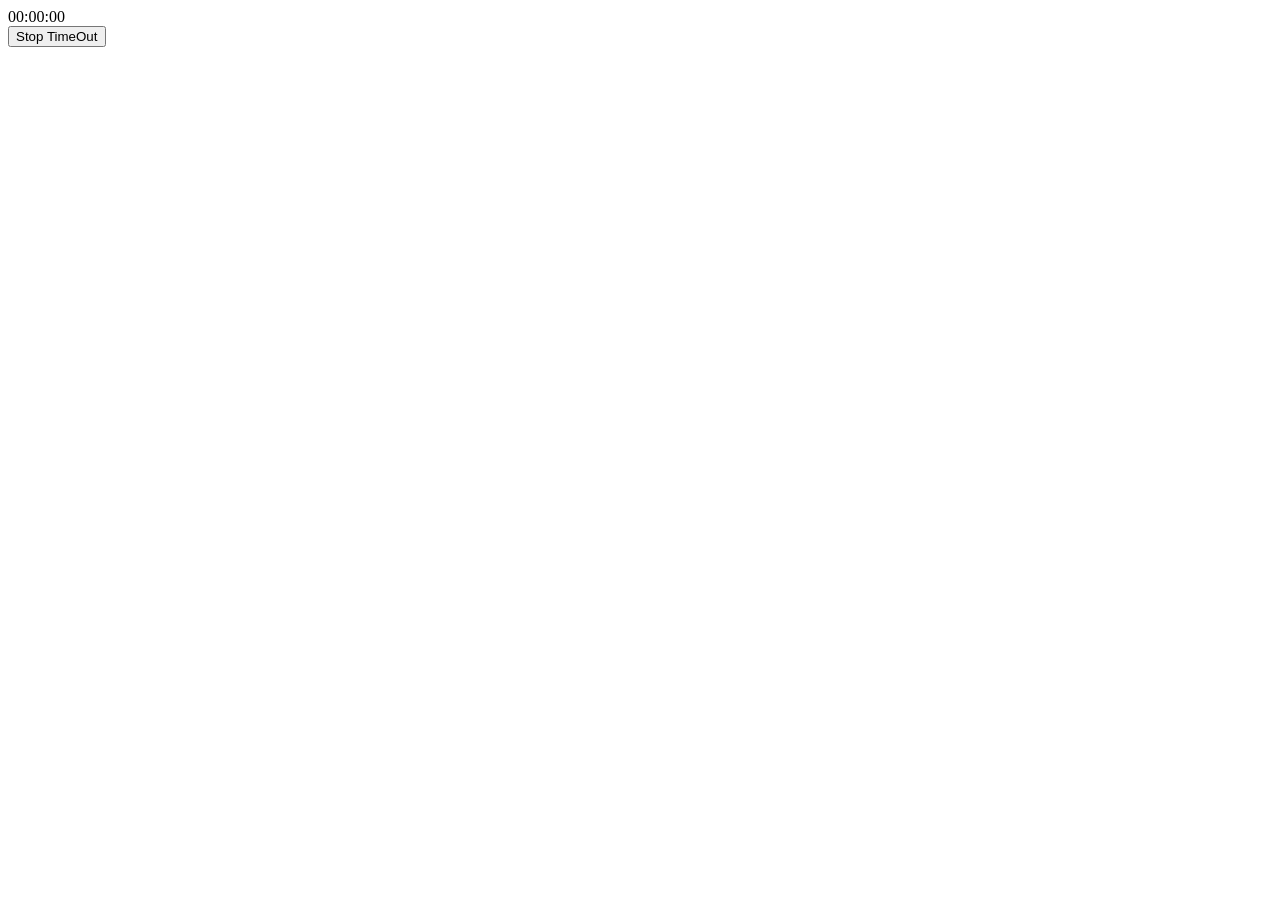
<file: week-4/Day_1/index.html>
<!DOCTYPE html>
<html lang="en">
  <head>
    <meta charset="UTF-8" />
    <meta name="viewport" content="width=device-width, initial-scale=1.0" />
    <title>Event Loop</title>
  </head>
  <body>
    <div id="clock">00:00:00</div>
    <button onclick="stop()">Stop TimeOut</button>
    <script>
      // console.log("Order Placed");
      // setTimeout(() => console.log("Preparing Order"), 0);
      // Promise.resolve().then(() => console.log("Order Confirmed"));
      // console.log("Order Completed");
      // console.log('first')
      // setTimeout(() => {
      //   console.log("timeout");
      // },100);
      // for(let i=0;i<1000000;i++){

      // }
      // console.log("second");
      // console.log("second");
      // console.log("second");
      // console.log("second");
      // console.log("second");
      // console.log("second");
      // console.log("second");

      // setTime single time execute ;
      // setTimeout(callback,time)
      // function greet() {
      //   console.log("Hello aaryan");
      // }
      // // setTimeout(callback,time)
      // let timer = setTimeout(function () {
      //   console.log("Hello Aranav");
      // }, 5000);
      // function stop() {
      //   clearTimeout(timer);
      // }

      // let condition = setTimeout(() => {
      //   console.log("Hello Manan");
      // }, 2000);
      // let isComing = false;
      // if (isComing == false) {
      //   console.log("Timer Clear")
      //   clearTimeout(condition);
      // }

      // setInterval repeatedly execute
      // let count = 0;
      // let timer = setInterval(() => {
      //   count++;
      //   if (count == 10) {
      //     clearInterval(timer);
      //   }
      //   console.log("Hello Arnav", count);
      // }, 1000);

      // setInterval(() => {
      //   const date = new Date();
      //   console.log(date.getHours(), date.getMinutes(), date.getSeconds());
      // }, 1000);
      // let time = 5;

      setInterval(() => {
        const date = new Date();
        const hours = String(date.getHours()).padStart(2, "0"); // Get hours (0-23)
        const minutes = String(date.getMinutes()).padStart(2, "0"); // Get minutes (0-59)
        const seconds = String(date.getSeconds()).padStart(2, "0");

        let timeSting = `${hours}:${minutes}:${seconds}`;
        document.getElementById("clock").innerHTML = timeSting;
      }, 1000);
      // console.log(date.getSeconds());
      // console.log(String(date.getSeconds()).padStart(2, "0"));
    </script>
  </body>
</html>
</file>
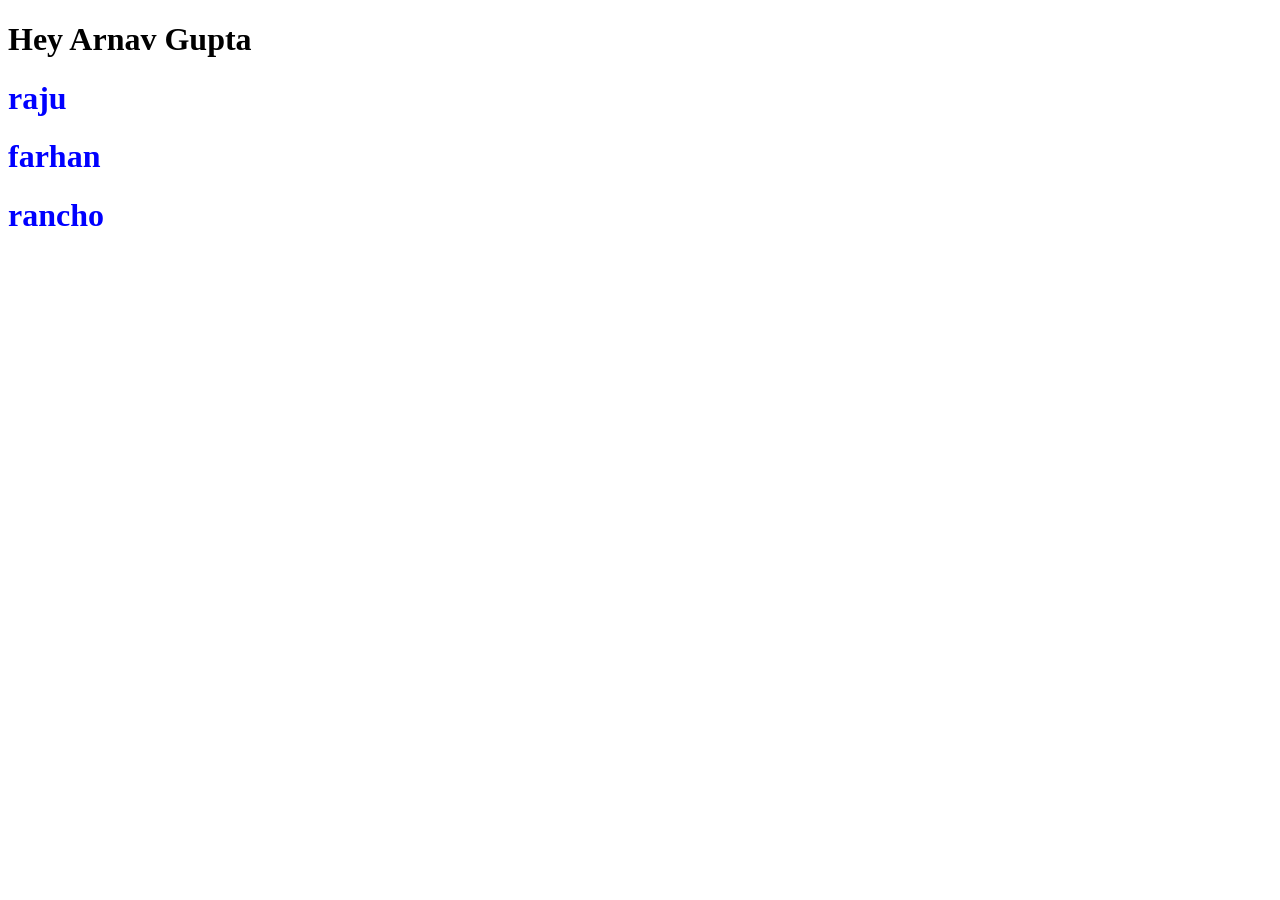
<file: Week-3/Day_2/Explanation/index.html>
<!DOCTYPE html>
<html lang="en">
<head>
  <meta charset="UTF-8">
  <meta name="viewport" content="width=device-width, initial-scale=1.0">
  <title>Js Blog</title>
</head>
<body>
  <div class="card" id="popup">
    <h1>Hey Arnav Gupta</h1>
  </div>
  
  <script src="index.js"></script>
</body>
</html>
</file>
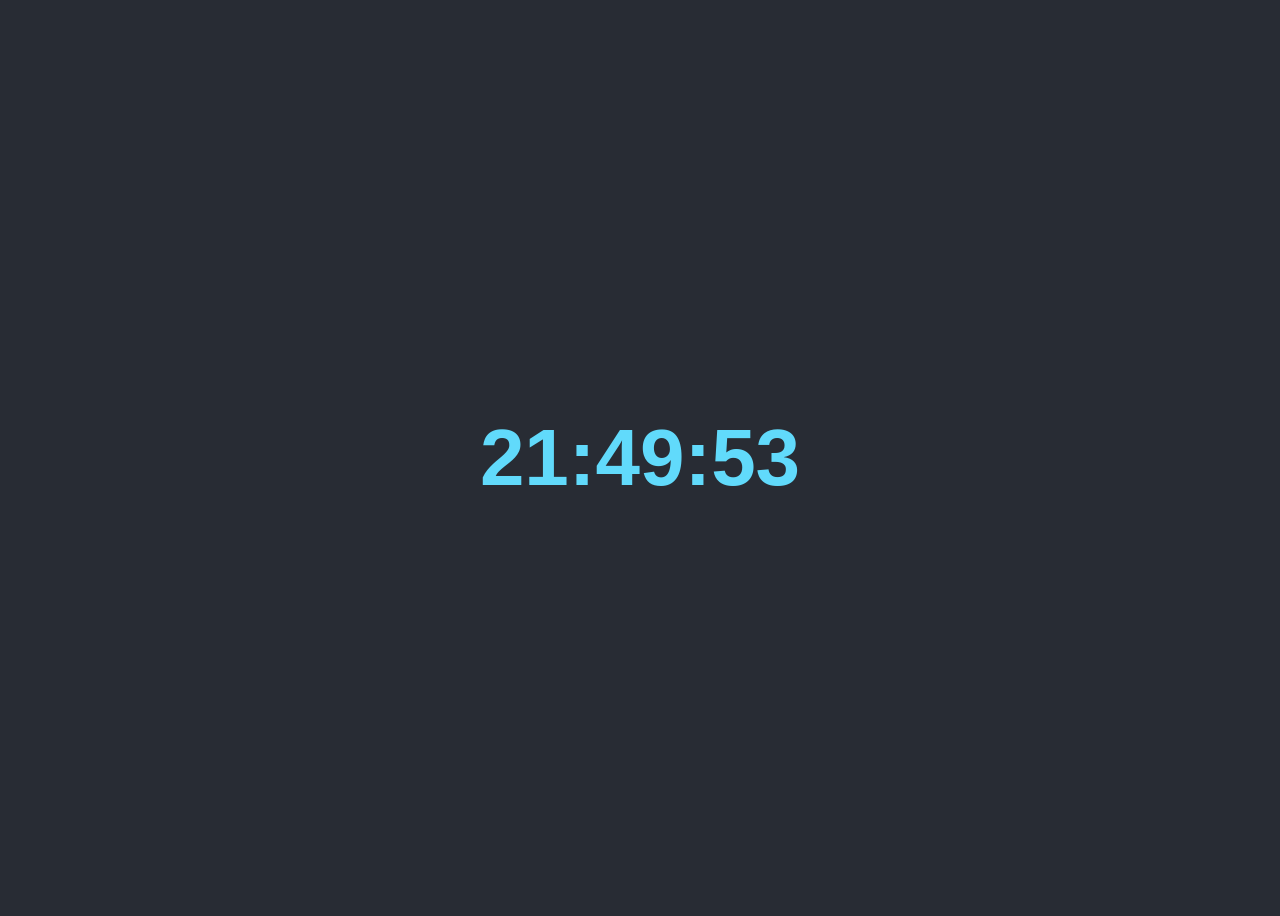
<file: week-4/Day_1/Example/index.html>
<!DOCTYPE html>
<html lang="en">
<head>
  <meta charset="UTF-8">
  <meta name="viewport" content="width=device-width, initial-scale=1.0">
  <title>Digital Clock</title>
  <style>
    body {
      font-family: Arial, sans-serif;
      display: flex;
      justify-content: center;
      align-items: center;
      height: 100vh;
      background-color: #282c34;
      color: #61dafb;
    }
    #clock {
      font-size: 5rem;
      font-weight: bold;
    }
  </style>
</head>
<body>
  <div id="clock">00:00:00</div>

  <script>
    // Function to update the clock
    function updateClock() {
      const now = new Date(); // Get the current date and time
      const hours = String(now.getHours()).padStart(2, '0'); // Get hours (0-23)
      const minutes = String(now.getMinutes()).padStart(2, '0'); // Get minutes (0-59)
      const seconds = String(now.getSeconds()).padStart(2, '0'); // Get seconds (0-59)

      // Format the time as HH:MM:SS
      const timeString = `${hours}:${minutes}:${seconds}`;

      // Update the clock element in the DOM
      document.getElementById('clock').textContent = timeString;
    }

    // Update the clock every second (1000 milliseconds)
    setInterval(updateClock, 1000);

    // Initialize the clock immediately (optional)
    updateClock();
  </script>
</body>
</html>
</file>
